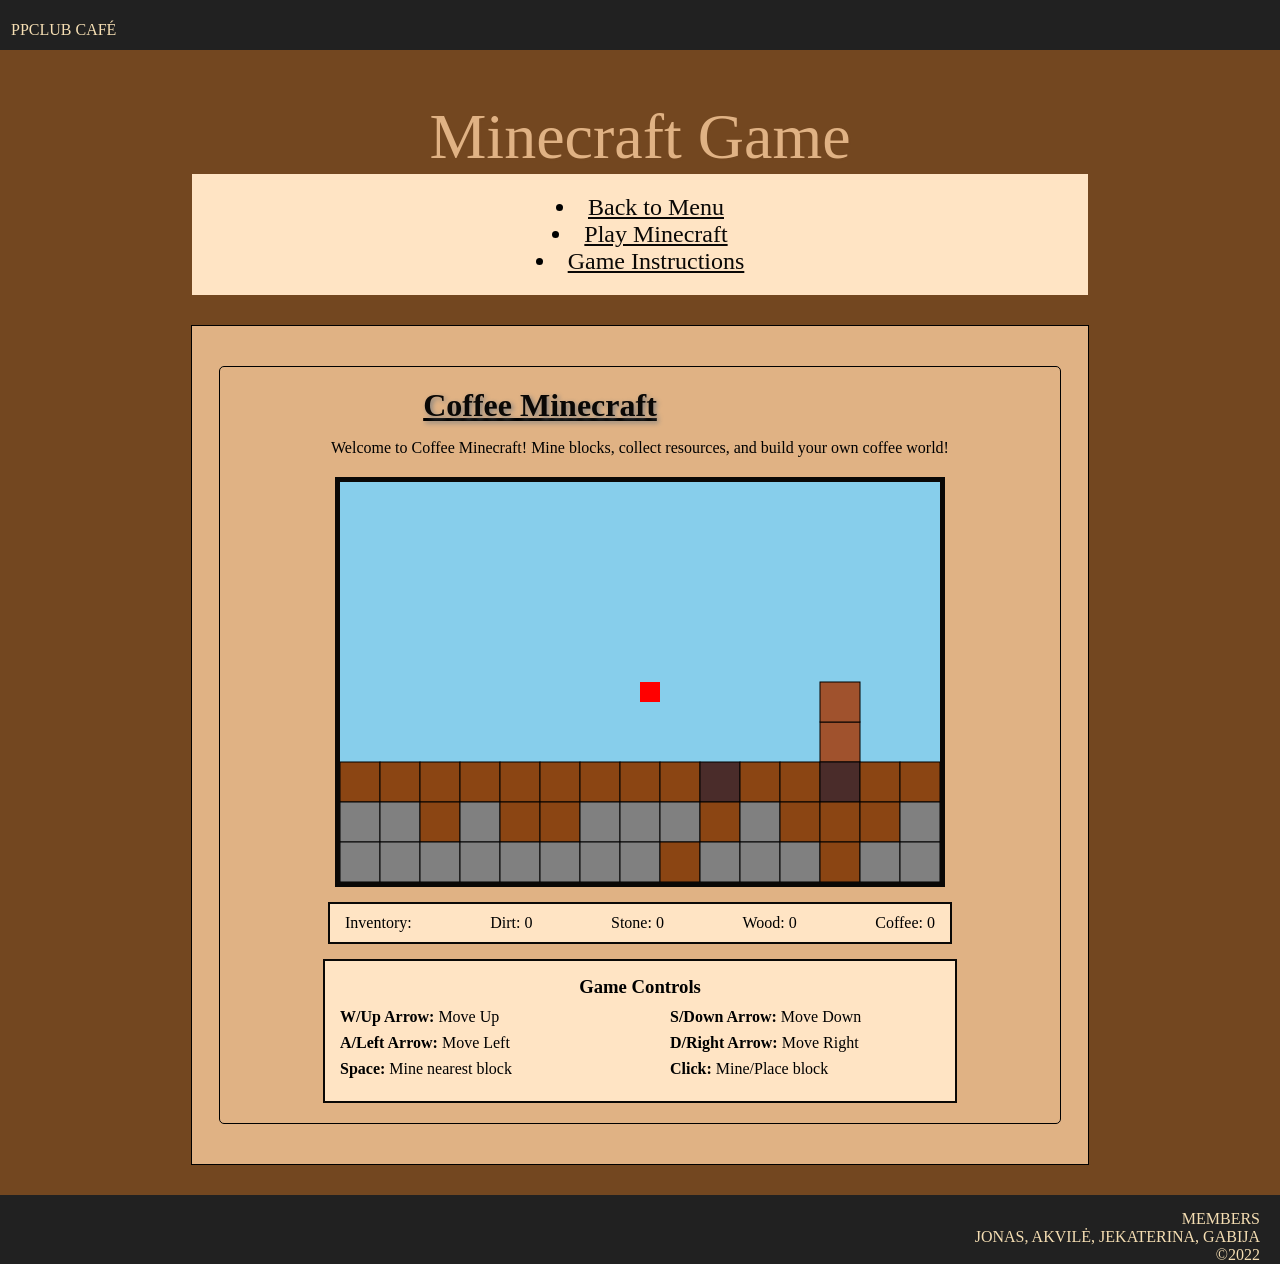
<file: minecraft.html>
<!DOCTYPE html>
<head>
  <title>PP CLUB - Minecraft</title>
  <link rel="stylesheet" href="./style.css">
  <link rel="stylesheet" href="./minecraft/minecraft.css">
  <link rel="icon" type="image/x-icon" href="https://freepngimg.com/download/coffee/31398-5-coffee-logo-image.png">
</head>
<!-- CODE STARTS HERE-->
<body id="body">
  <div id="banner">
    <div id="banner-content">
      <p1 class="title">PPCLUB CAFÉ</p1>
    </div>
  </div>
  <div id="main-content">
    <div id="title-content">
      <center>
        <p1 id="menu" style="font-size: 5vw;">Minecraft Game</p1>
      </center>
    </div>
    
    <!-- TOC start -->    
    <div id="toc_container">
      <center>
      <ul id="list_contents">
          <font size="+2">
            <li><a id="link" href="index.html">Back to Menu</a></li>
            <li><a id="link" href="#minecraft-game">Play Minecraft</a></li>
            <li><a id="link" href="#game-instructions">Game Instructions</a></li>
          </font>
        </ul>
      </center>
    </div>
    <!-- TOC end -->
  </div>

  <!-- Minecraft Game Section -->
  <div id="paragraph">
    <div class="minecraft-container">
      <h1 id="minecraft-game" class="minecraft-title">Coffee Minecraft</h1>
      <div class="minecraft-description">
        <p>Welcome to Coffee Minecraft! Mine blocks, collect resources, and build your own coffee world!</p>
      </div>
      
      <canvas id="minecraft-canvas" width="600" height="400"></canvas>
      
      <div id="minecraft-inventory">
        <div>Inventory:</div>
        <div>Dirt: 0</div>
        <div>Stone: 0</div>
        <div>Wood: 0</div>
        <div>Coffee: 0</div>
      </div>
      
      <div id="game-instructions" class="minecraft-controls">
        <h3>Game Controls</h3>
        <ul>
          <li><strong>W/Up Arrow:</strong> Move Up</li>
          <li><strong>S/Down Arrow:</strong> Move Down</li>
          <li><strong>A/Left Arrow:</strong> Move Left</li>
          <li><strong>D/Right Arrow:</strong> Move Right</li>
          <li><strong>Space:</strong> Mine nearest block</li>
          <li><strong>Click:</strong> Mine/Place block</li>
        </ul>
      </div>
    </div>
  </div>

  <!-- Bottom Black Bar-->
  <div id="bottom_bar">
    <p1 style="padding-right:20px">MEMBERS</p1> <br>
    <p2 style="padding-right:20px">JONAS, AKVILĖ, JEKATERINA, GABIJA</p2><br>
    <p3 style="padding-right:20px">©2022</p3>
  </div>

  <!-- Load the Minecraft game script -->
  <script src="./minecraft/minecraft.js"></script>
</body>
</html>
</file>
<file: style.css>
* {
    margin: 0; 
    padding: 0;
}
:root {
    --main-bg-color: #734720;
    --title-bg-color: bisque;
    --post-bg-color: #e0b284;
    --top-bottom-color: #212121;
    --photo-border-color: #0a0806;
    --top-bottom-text: wheat;
}
body#body {
    background-color: var(--main-bg-color);
}
div#banner { 
    position: absolute; 
    top: 0; 
    left: 0; 
    background-color: var(--top-bottom-color); 
    width: 100%; 
    height: auto;
}
div#banner-content { 
    font-family: 'Segoe UI'; 
    color: var(--top-bottom-text);
    margin: 0 auto; 
    padding: 10px; 
    padding-top: 20px;
    border: 1px solid var(--top-bottom-color);
}
div#main-content {
    background-image: url(https://upload.wikimedia.org/wikipedia/commons/thumb/c/c5/Roasted_coffee_beans.jpg/1200px-Roasted_coffee_beans.jpg);
    width: 70%;
    margin-left: auto;
    margin-right: auto;
    margin-top: 80px;
}
div#title-content {
    padding-top: 20px; 
    margin: auto;
}
div#photo-div {
    float: left;
    padding-left: 20px;
    padding-bottom: 10px;
    margin-right: 20px;
    
}
div#toc_container {
    background-color: var(--title-bg-color);
    margin: auto;
    align-self: center;
}
img#photo {
    max-width: 200px;
    height: auto;
    width: auto;
    float: left;
    border-color: var(--photo-border-color);
    border-width: 5px;
    border-style: solid;
    margin-right: 10 px;
}

div#blog-title {
    padding-right: 10px;
    align-self: flex-start;
}
ul#list_contents {
  list-style-position: inside;
  padding-bottom: 20px;
  padding-top: 20px;
}
a#link {
    color: var(--photo-border-color);
    text-decoration: underline;
}
div#paragraph {
    border: 1px solid black;
    background-color: var(--post-bg-color);
    padding-bottom: 20px;
    padding-top: 20px;
    margin-left: auto;
    margin-right: auto;
    margin-top: 30px;
    width: 70%;
    text-align: justify;
    flex-direction: row;
}
.paragraph {
    display: flex;
    justify-content: center;
    align-content: center;
    align-items: center; /* Vertically align to center */
    flex-direction: row; /* Put items side by side of each other */
}
h1 { 
    text-align: center;
    text-decoration-line:underline;
    text-decoration-color: black;
    text-shadow: 2px 2px 5px grey;
    padding-right: 200px;
}
p1#menu {
    color: var(--post-bg-color);
    text-shadow: 2px 2px var(--main-bg-color);
}
div#bottom_bar {
    background-color: var(--top-bottom-color); 
    width: 100%; 
    height: auto;
    text-align: right;
    font-family: 'Segoe UI'; 
    color: var(--top-bottom-text);
    padding-top: 15px;
    margin-top: 30px;
}

.text { 
    
    padding-left:20px;
    padding-right:20px;
}

.movingphoto { /* Moving photo style */
    border: 1px solid black;
    align-self: center;
    background-color: var(--post-bg-color);
    display: flex;
    align-items: center; /* Vertically align to center */
    flex-direction: row; /* Put items side by side of each other */
    margin: auto;
    margin-top: 20px;
    margin-bottom: 20px;
    width: 70%; 
    height: auto;
    overflow: hidden;
}
.caption {
    display: block;
    position: relative;
    padding: 20px;
    min-width: calc( 50% - 40px );
}
.movedphoto {
    position: relative;
    min-width: 100%;
    transition: 1s ease-in-out;
    transition-property: min-width, padding;
}
.photo {
    border-width: 5px;
    border-color: var(--photo-border-color);
    border-style: solid;
    width: calc( 100% - 10px );
}

.movingphoto:hover .movedphoto {
    min-width: calc( 50% - 40px );
    padding: 20px;
}
</file>
<file: minecraft/minecraft.css>
/* Minecraft game styles */

.minecraft-container {
    display: flex;
    flex-direction: column;
    align-items: center;
    margin: 20px auto;
    max-width: 800px;
    background-color: var(--post-bg-color);
    padding: 20px;
    border: 1px solid black;
    border-radius: 5px;
}

.minecraft-title {
    font-size: 2em;
    margin-bottom: 15px;
    color: var(--photo-border-color);
    text-shadow: 2px 2px 5px grey;
}

.minecraft-description {
    margin-bottom: 20px;
    text-align: center;
}

#minecraft-canvas {
    border: 5px solid var(--photo-border-color);
    background-color: #87CEEB;
    margin-bottom: 15px;
}

#minecraft-inventory {
    background-color: var(--title-bg-color);
    padding: 10px;
    border: 2px solid var(--photo-border-color);
    width: 100%;
    max-width: 600px;
    display: flex;
    justify-content: space-between;
    margin-bottom: 15px;
}

#minecraft-inventory div {
    margin: 0 5px;
}

.minecraft-controls {
    background-color: var(--title-bg-color);
    padding: 15px;
    border: 2px solid var(--photo-border-color);
    width: 100%;
    max-width: 600px;
}

.minecraft-controls h3 {
    margin-top: 0;
    text-align: center;
    margin-bottom: 10px;
}

.minecraft-controls ul {
    list-style-type: none;
    padding: 0;
    display: flex;
    flex-wrap: wrap;
    justify-content: space-between;
}

.minecraft-controls li {
    width: 45%;
    margin-bottom: 8px;
}

@media (max-width: 600px) {
    .minecraft-controls li {
        width: 100%;
    }
}
</file>
